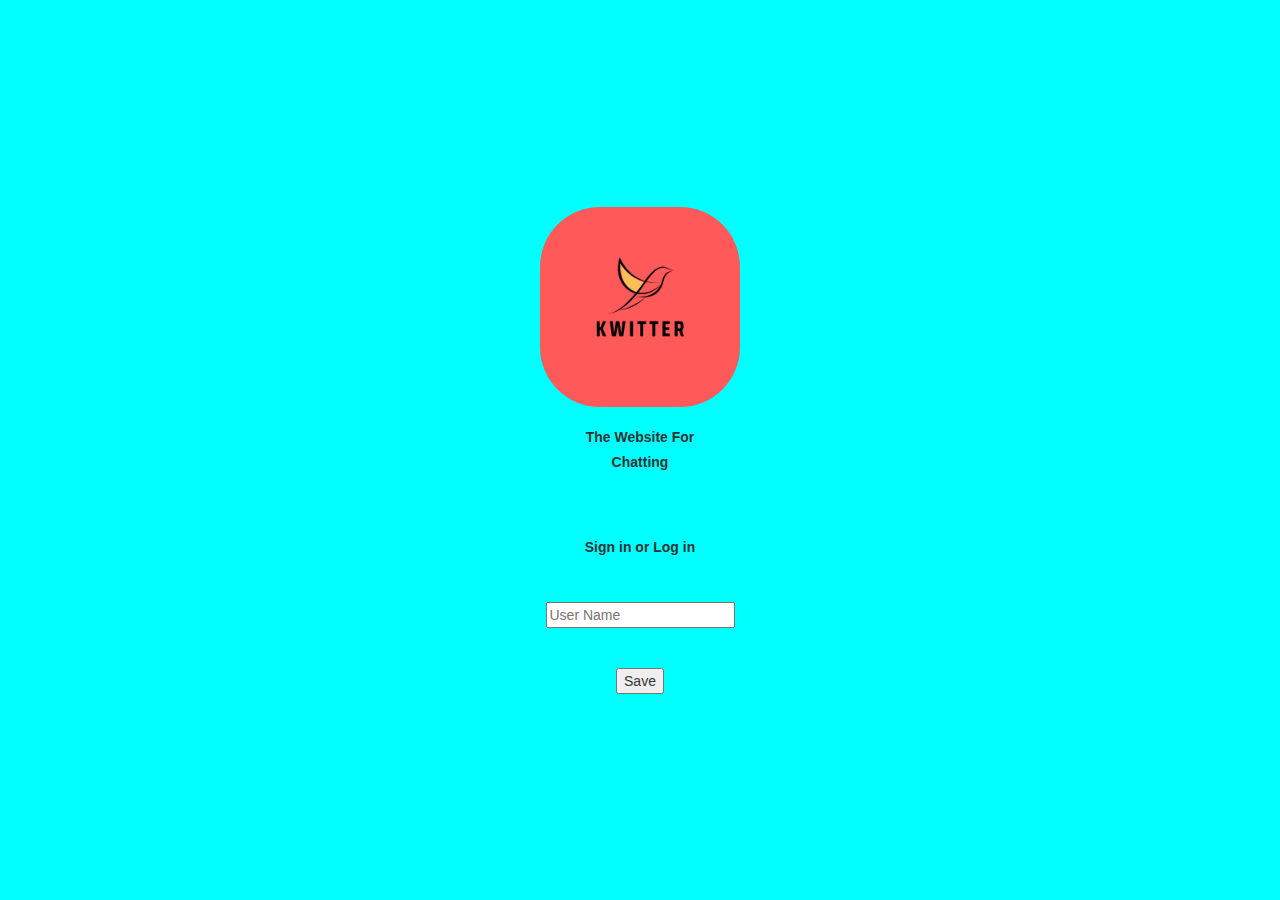
<file: index.html>
<html>
    <head>
        <meta charset="utf-8">
        <meta name="viewport" content="width=device-width, initial-scale=1">
        <link rel="stylesheet" href="https://maxcdn.bootstrapcdn.com/bootstrap/3.4.1/css/bootstrap.min.css">
        <script src="https://ajax.googleapis.com/ajax/libs/jquery/3.5.1/jquery.min.js"></script>
        <script src="https://maxcdn.bootstrapcdn.com/bootstrap/3.4.1/js/bootstrap.min.js"></script> 
        <link rel="stylesheet" href="style.css">
        <script src="kwitter.js"></script>
    </head>
    <body>
       
        <img src="Kwitter.png" id="kwitter-image" onclick="image()">
 
        <br>
        <br>
        <label>The Website For</label>
        <br>
        <label><b>Chatting</b></label>
    
        <br><br><br><br>
        <label>Sign in or Log in</label>
        <br>
        <br>
        <br>
        <input type="text" id="user_name" class="form-controll" placeholder="User Name">
        <br><br><br>
        <button onclick="addUser()" id="main">Save</button>


           
        

       
    </body>
</html>
</file>
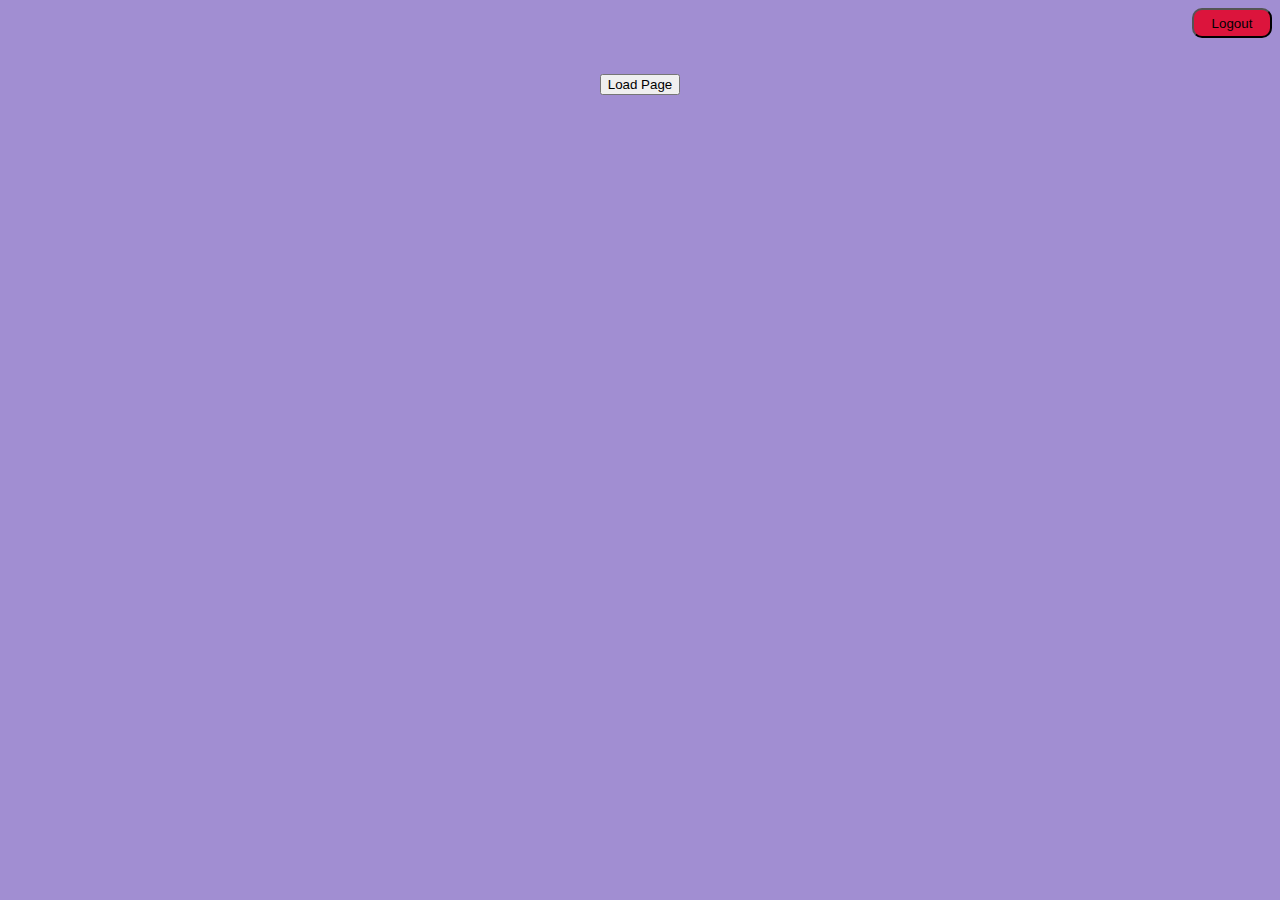
<file: kwitter_room.html>
<html>
    <head>
        <script src="kwitter_room.js"></script>
        <link rel="stylesheet" href="kwitter_room.css">
             
        <meta charset="utf-8">
        <meta name="viewport" content="width=device-width, initial-scale=1">
        
        <script src="https://ajax.googleapis.com/ajax/libs/jquery/3.5.1/jquery.min.js"></script>
        <script src="https://maxcdn.bootstrapcdn.com/bootstrap/3.4.1/js/bootstrap.min.js"></script> 
    </head>
    <body>
        <section>
        <button onclick="logout()" id="logout">Logout</button>
      
    </section>
    <br>
    <br>
   
    <center id="hia">
        <button onclick="load()" id="load">Load Page</button>
    <label id="my"></label>
    <div id="hi">
        


    </div>

    <br>
    <br>
    <br>

    
</center>
    </body>
</html>
</file>
<file: style.css>
body{
    align-content: center;
    text-align: center;
    background-color: aqua;
}
#kwitter-image{
    border-radius: 60px;
    width: 200px;
    height: 200px;
    

}
</file>
<file: kwitter_room.css>
body{
    
    background-color:rgba(104, 73, 182, 0.62);
}
section{
    text-align:right;
 
}
#logout{
    background-color: crimson;
    color: black;
    border-radius: 10px;
    width: 80;
    height: 30px;
}
</file>
